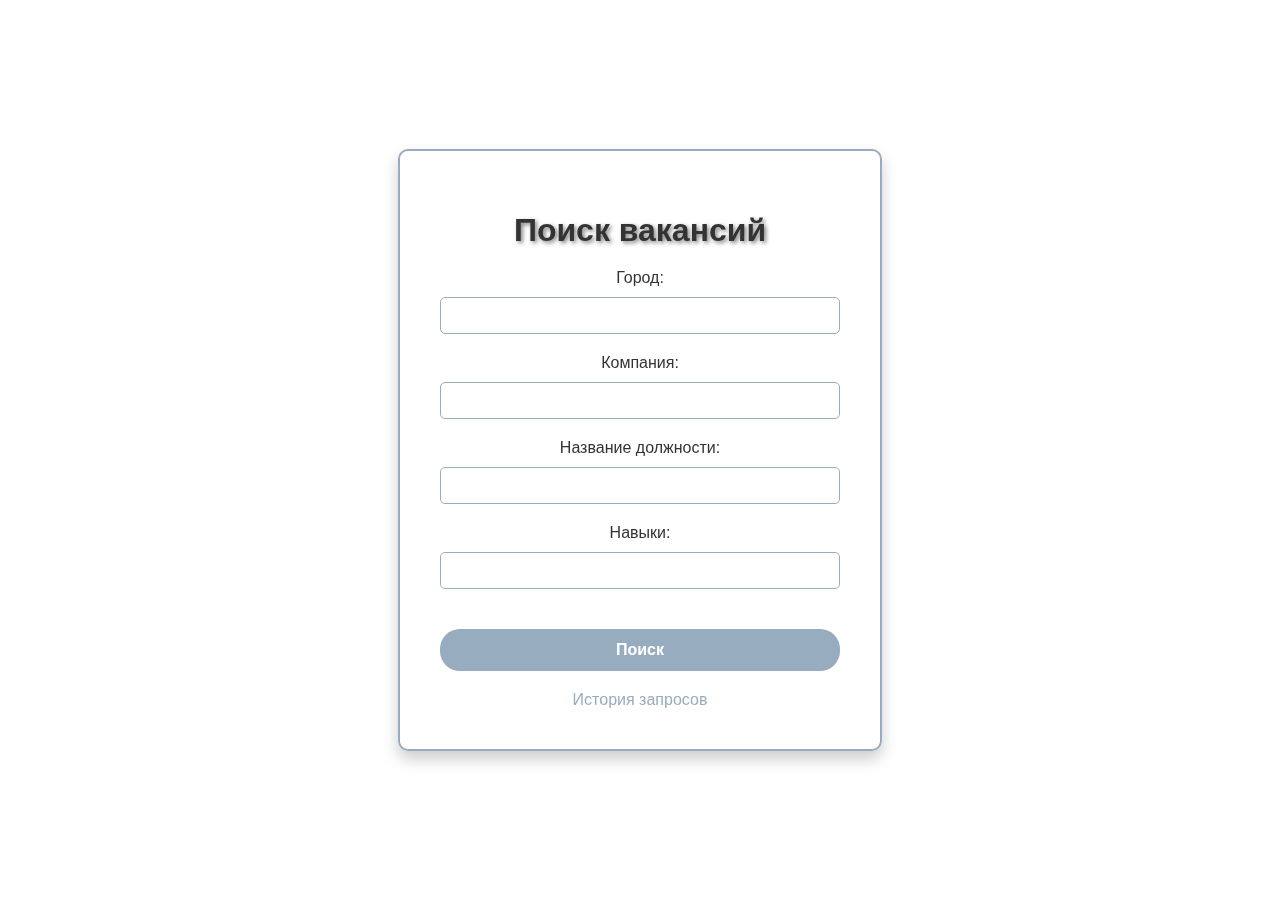
<file: templates/index.html>
<!DOCTYPE html>
<html>
<head>
    <title>Поиск вакансий</title>
    <style>
        body {
            font-family: Arial, sans-serif;
            background-image: url("https://get.wallhere.com/photo/1920x1080-px-black-grunge-stones-textures-1483643.jpg");
            margin: 0;
            padding: 0;
            display: flex;
            justify-content: center;
            align-items: center;
            height: 100vh;
            color: #fff;
        }

        form {
            max-width: 400px;
            width: 100%;
            padding: 40px;
            border: 2px solid #98ACC0; /* светло-синий цвет */
            border-radius: 10px;
            background-color: rgba(255, 255, 255, 0.8); /* полупрозрачный белый фон */
            backdrop-filter: blur(10px);
            text-align: center;
            box-shadow: 0 8px 16px rgba(0, 0, 0, 0.2);
        }

        h1 {
            color: #333;
            text-shadow: 2px 2px 4px rgba(0, 0, 0, 0.5); /* Тень для текста */
            margin-bottom: 20px;
        }

        label {
            display: block;
            margin-bottom: 10px;
            color: #333;
        }

        input[type="text"] {
            width: 100%;
            padding: 10px;
            margin-bottom: 20px;
            border: 1px solid #98ACC0; /* светло-синий цвет */
            border-radius: 5px;
            box-sizing: border-box;
        }

        input[type="submit"] {
            background-color: #98ACC0; /* светло-синий цвет */
            color: #fff;
            padding: 12px 0;
            border: none;
            cursor: pointer;
            border-radius: 20px;
            width: 100%;
            font-size: 16px;
            font-weight: bold;
            margin-top: 20px;
            transition: background-color 0.3s ease, transform 0.3s ease; /* Переход для анимации */
        }

        input[type="submit"]:hover {
            background-color: #7898B5; /* изменение цвета при наведении */
            transform: translateY(-5px); /* подъем кнопки при наведении */
            box-shadow: 0 12px 24px rgba(0, 0, 0, 0.3); /* усиление тени при наведении */
        }

        .his_cont {
            margin-top: 20px;
            text-align: center;
        }

        .text1 {
            color: #98ACC0; /* светло-синий цвет */
            text-decoration: none;
        }

        .text1:hover {
            text-decoration: underline; /* подчеркнутая ссылка при наведении */
        }
    </style>
</head>
<body>
    <form action="/advanced_search" method="post">
        <h1>Поиск вакансий</h1>
        <label for="city">Город:</label>
        <input type="text" id="city" name="city"><br>
        <label for="company">Компания:</label>
        <input type="text" id="company" name="company"><br>
        <label for="job_title">Название должности:</label>
        <input type="text" id="job_title" name="job_title"><br>
        <label for="skills">Навыки:</label>
        <input type="text" id="skills" name="skills"><br>
        <input type="submit" value="Поиск">
        <div class="his_cont">
            <a href="/latest_vacancies" class="text1">История запросов</a>
        </div>
    </form>
</body>
</html>
</file>
